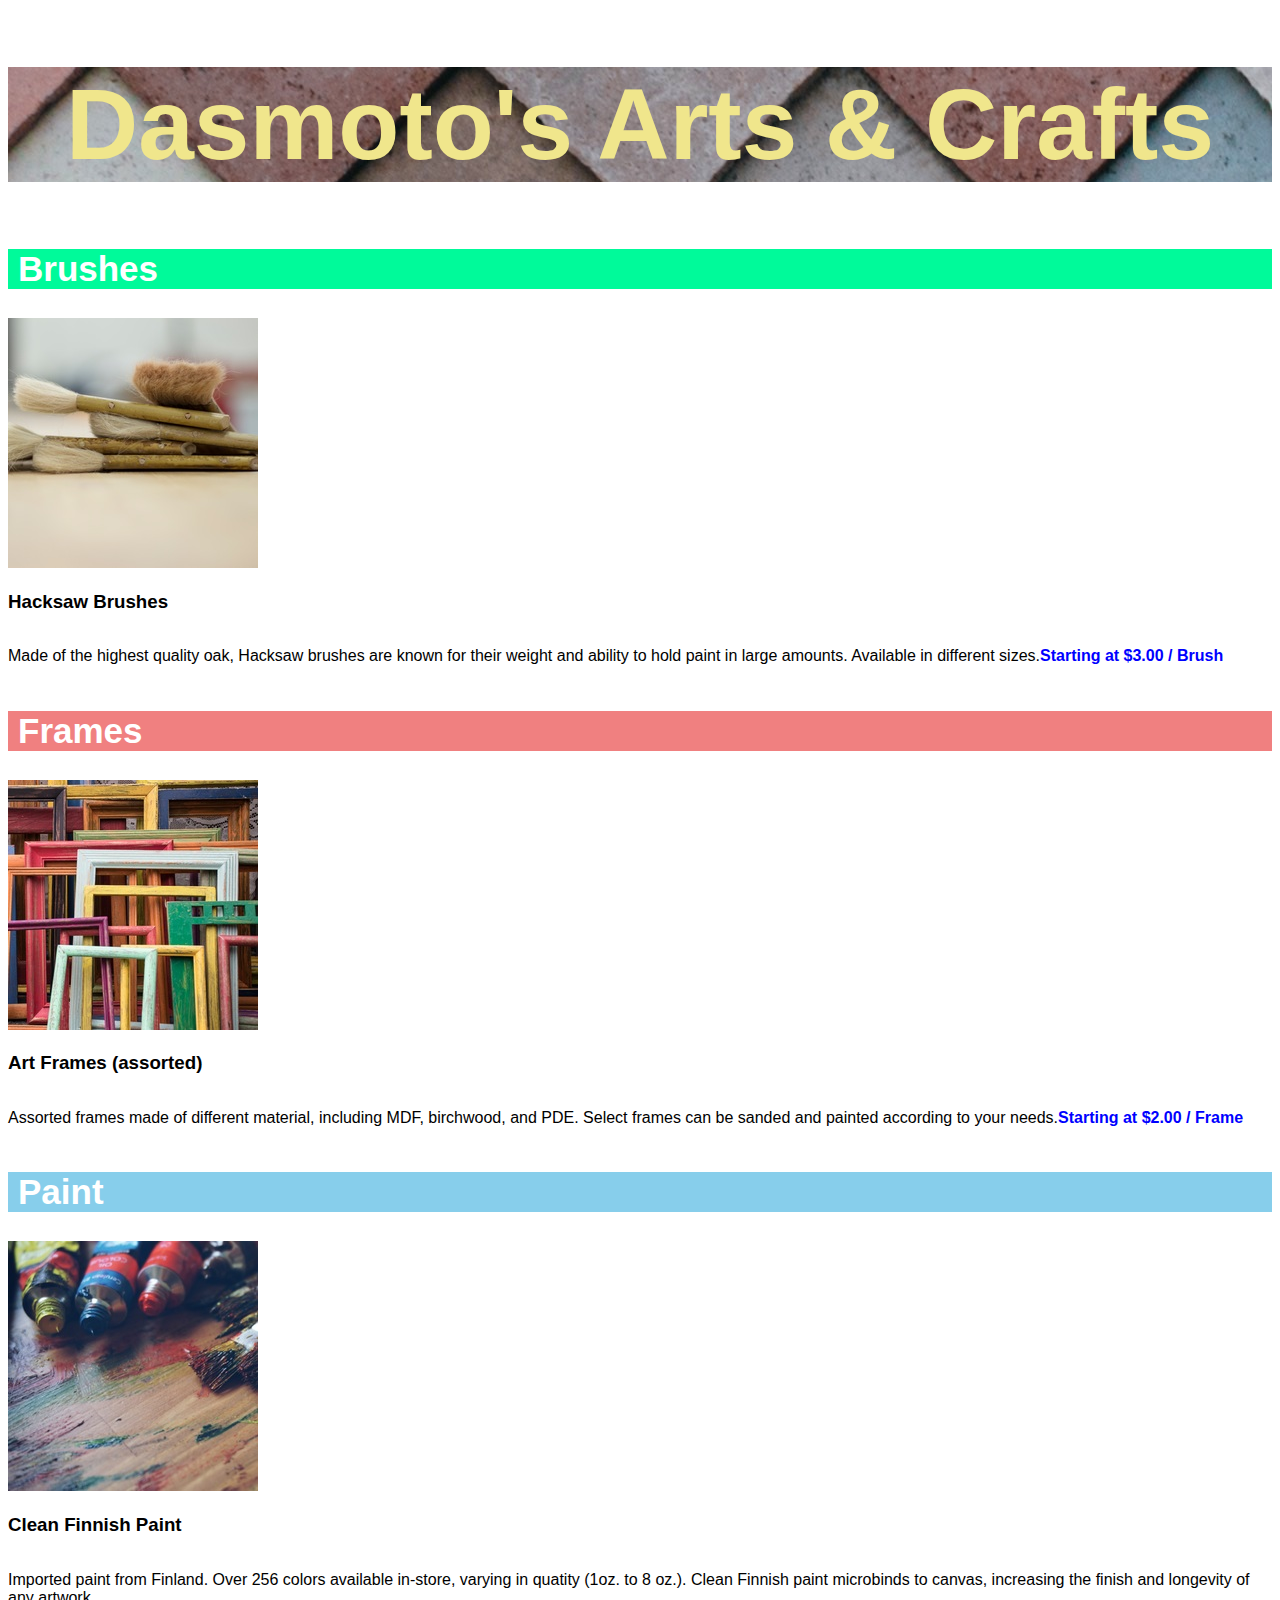
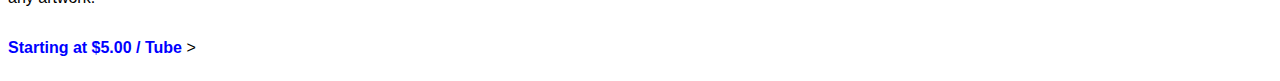
<file: Dasmoto's Arts & Crafts/index.html>
<!DOCTYPE html>
<html lang="en">
<head>
    <meta charset="UTF-8">
    <meta name="viewport" content="width=device-width, initial-scale=1.0">
    <link rel="stylesheet" href="./Resources/CSS/style.css" type="text/css">
    <title>Dasmoto's Arts & Crafts</title>
</head>
<body>
    <h1>Dasmoto's Arts & Crafts</h1>

    <h2 class="Bru">Brushes</h2>
    <img src="./Resources/hacksaw.jpeg" alt="Hacksaw Brushes">
    <h3>Hacksaw Brushes</h3>
    <p>Made of the highest quality oak, Hacksaw brushes are known for their weight and ability to hold paint in large amounts. Available in different sizes.</p><p class="price">Starting at $3.00 / Brush</p>

    <h2 class="Fra">Frames</h2>
    <img src="./Resources/frames.jpeg" alt="Art Frames">
    <h3>Art Frames (assorted)</h3>
    <p>Assorted frames made of different material, including MDF, birchwood, and PDE. Select frames can be sanded and painted according to your needs.</p><p class="price">Starting at $2.00 / Frame</p>

    <h2 class="Pai">Paint</h2>
    <img src="./Resources/finnish.jpeg" alt="paints">
    <h3>Clean Finnish Paint</h3>
    <p>Imported paint from Finland. Over 256 colors available in-store, varying in quatity (1oz. to 8 oz.). Clean Finnish paint microbinds to canvas, increasing the finish and longevity of any artwork.</p><p class="price">Starting at $5.00 / Tube</p>
</body>
</html>>
</file>
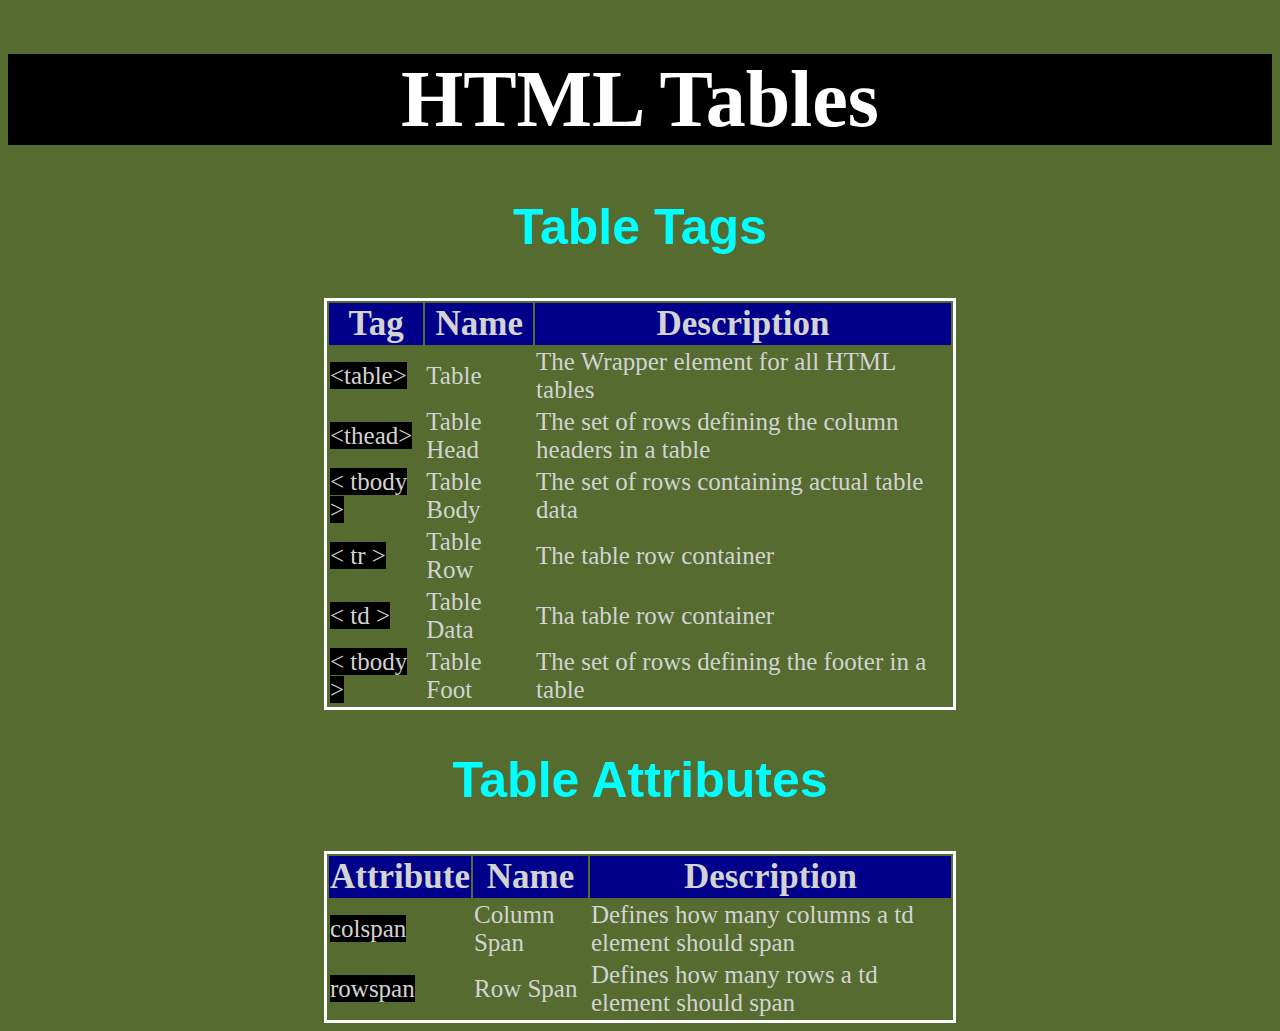
<file: Web dev found practice/index.html>
<!DOCTYPE html>
<html lang="en">
<head>
    <meta charset="UTF-8">
    <meta name="viewport" content="width=device-width, initial-scale=1.0">
    <title>Codeacademy First Page</title> 
    <link href="./styles.css" type="text/css" rel="stylesheet">
</head>
<body>
  <h1>HTML Tables</h1>

  <h2>Table Tags</h2>
    <table>
      <tr>
        <th>Tag</th>
        <th>Name</th>
        <th>Description</th>
      </tr>
      <tr>
        <td>
            <span class="code">&lt;table&gt;</span>
        </td>
        <td>Table</td>
        <td>The Wrapper element for all HTML tables</td>
      </tr>
      <tr>
        <td>
            <span class="code">&lt;thead&gt;</span>
        </td>
        <td>Table Head</td>
        <td>The set of rows defining the column headers in a table</td>
      </tr>
      <tr>
        <td>
            <span class="code">&lt; tbody &gt;</span>
        </td>
        <td>Table Body</td>
        <td>The set of rows containing actual table data</td>
      </tr>
      <tr>
        <td>
            <span class="code">&lt; tr &gt;</span>
        </td>
        <td>Table Row</td>
        <td>The table row container</td>
      </tr>
      <tr>
        <td>
            <span class="code">&lt; td &gt;</span>
        </td>
        <td>Table Data</td>
        <td>Tha table row container</td>
      </tr>
      <tr>
        <td>
            <span class="code">&lt; tbody &gt;</span>
        </td>
        <td>Table Foot</td>
        <td>The set of rows defining the footer in a table</td>
      </tr>
    </table>

  <h2>Table Attributes</h2>
    <table>
      <tr>
        <th>Attribute</th>
        <th>Name</th>
        <th>Description</th>
      </tr>
      <tr>
        <td>
            <span class="code">colspan</span>
        </td>
        <td>Column Span</td>
        <td>Defines how many columns a td element should span</td>
      </tr>
      <tr>
        <td>
            <span class="code">rowspan</span>
        </td>
        <td>Row Span</td>
        <td>Defines how many rows a td element should span</td>
      </tr>
    </table>

</body>
</html>
</file>
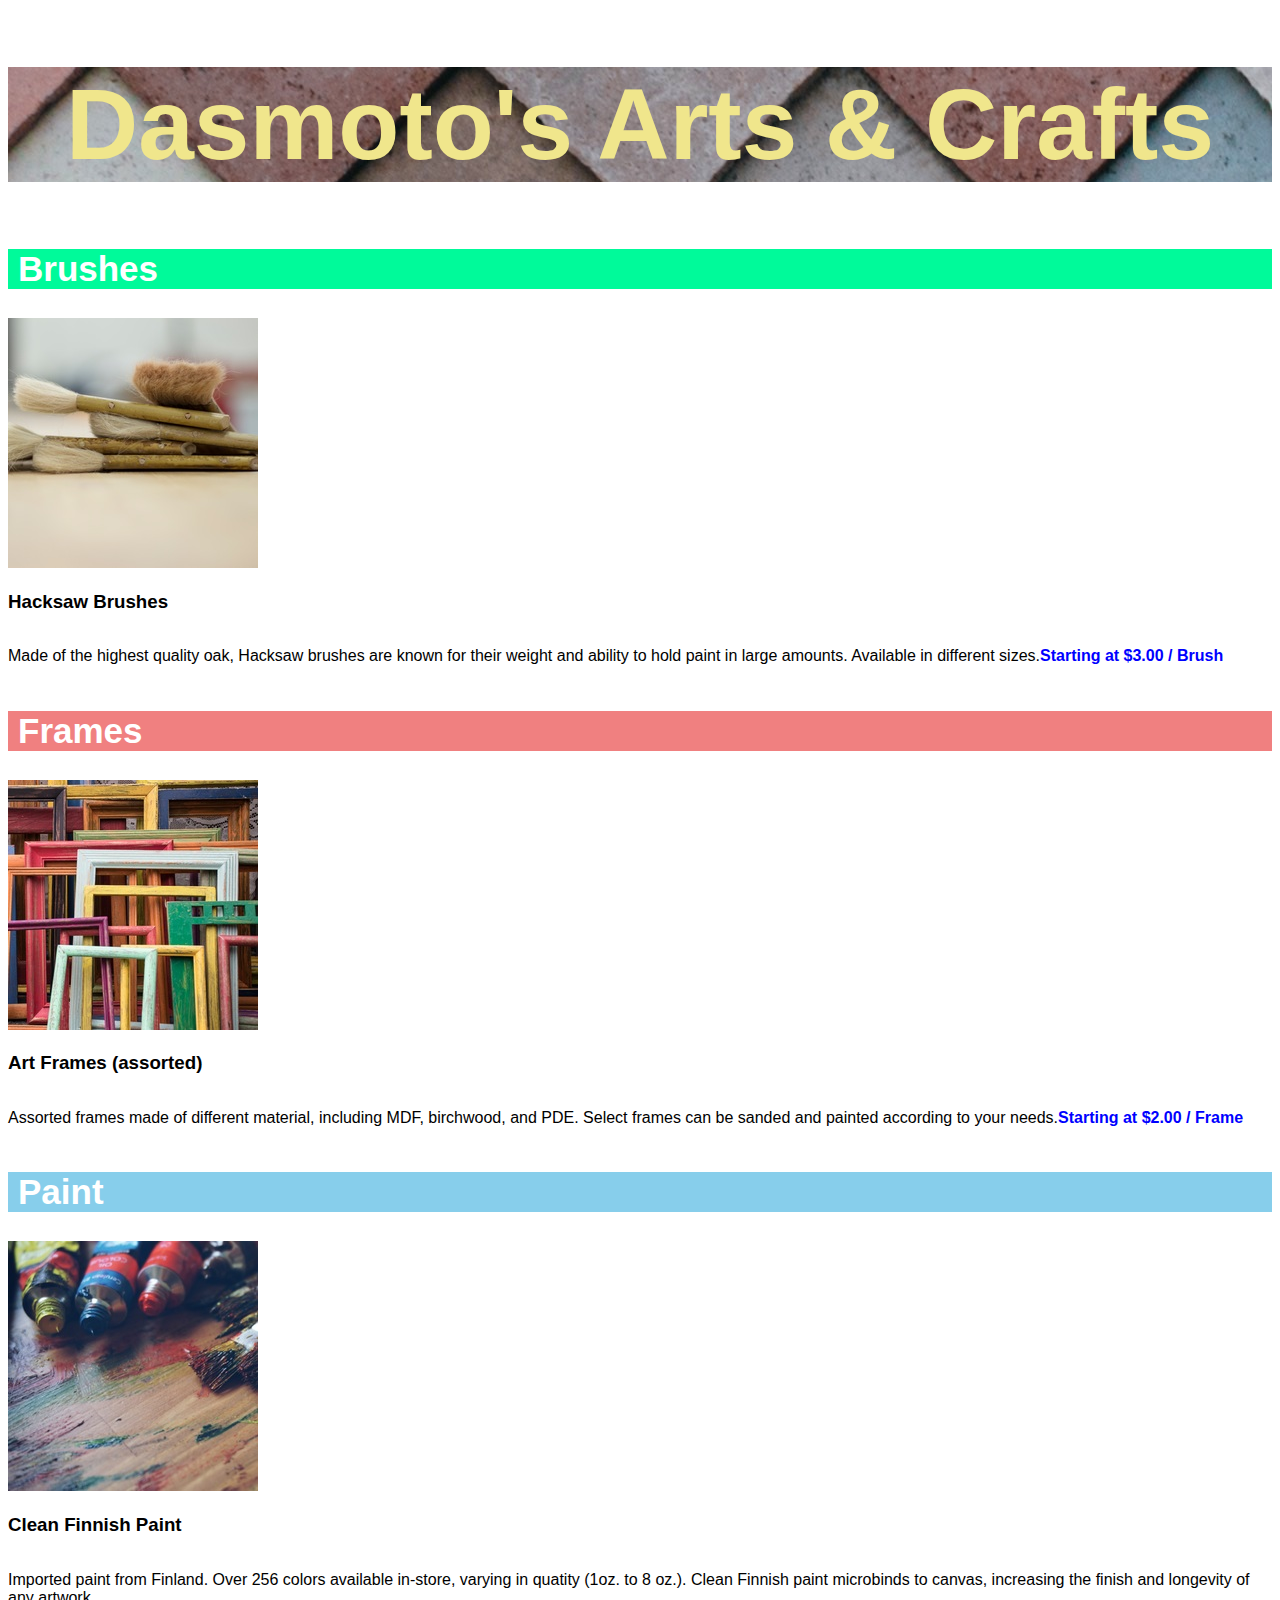
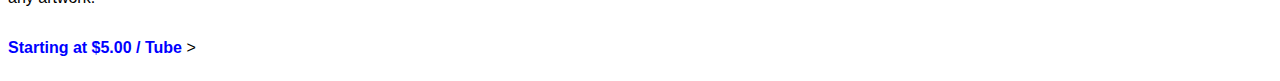
<file: Basic Projects/Dasmoto's Arts & Crafts/index.html>
<!DOCTYPE html>
<html lang="en">
<head>
    <meta charset="UTF-8">
    <meta name="viewport" content="width=device-width, initial-scale=1.0">
    <link rel="stylesheet" href="./Resources/CSS/style.css" type="text/css">
    <title>Dasmoto's Arts & Crafts</title>
</head>
<body>
    <h1>Dasmoto's Arts & Crafts</h1>

    <h2 class="Bru">Brushes</h2>
    <img src="./Resources/hacksaw.jpeg" alt="Hacksaw Brushes">
    <h3>Hacksaw Brushes</h3>
    <p>Made of the highest quality oak, Hacksaw brushes are known for their weight and ability to hold paint in large amounts. Available in different sizes.</p><p class="price">Starting at $3.00 / Brush</p>

    <h2 class="Fra">Frames</h2>
    <img src="./Resources/frames.jpeg" alt="Art Frames">
    <h3>Art Frames (assorted)</h3>
    <p>Assorted frames made of different material, including MDF, birchwood, and PDE. Select frames can be sanded and painted according to your needs.</p><p class="price">Starting at $2.00 / Frame</p>

    <h2 class="Pai">Paint</h2>
    <img src="./Resources/finnish.jpeg" alt="paints">
    <h3>Clean Finnish Paint</h3>
    <p>Imported paint from Finland. Over 256 colors available in-store, varying in quatity (1oz. to 8 oz.). Clean Finnish paint microbinds to canvas, increasing the finish and longevity of any artwork.</p><p class="price">Starting at $5.00 / Tube</p>
</body>
</html>>
</file>
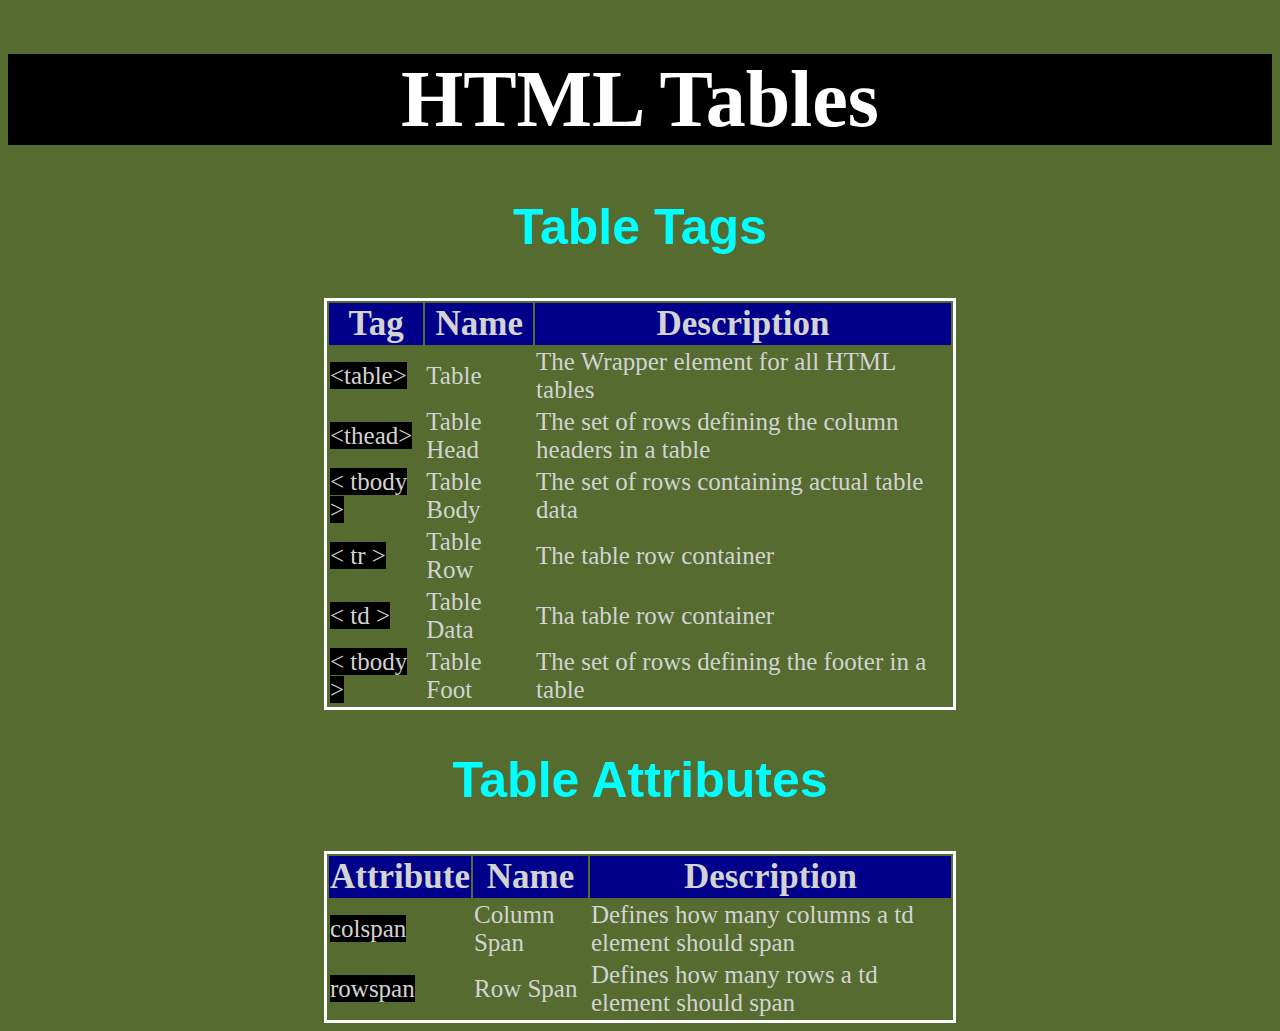
<file: Basic Projects/Web dev found practice/index.html>
<!DOCTYPE html>
<html lang="en">
<head>
    <meta charset="UTF-8">
    <meta name="viewport" content="width=device-width, initial-scale=1.0">
    <title>Codeacademy First Page</title> 
    <link href="./styles.css" type="text/css" rel="stylesheet">
</head>
<body>
  <h1>HTML Tables</h1>

  <h2>Table Tags</h2>
    <table>
      <tr>
        <th>Tag</th>
        <th>Name</th>
        <th>Description</th>
      </tr>
      <tr>
        <td>
            <span class="code">&lt;table&gt;</span>
        </td>
        <td>Table</td>
        <td>The Wrapper element for all HTML tables</td>
      </tr>
      <tr>
        <td>
            <span class="code">&lt;thead&gt;</span>
        </td>
        <td>Table Head</td>
        <td>The set of rows defining the column headers in a table</td>
      </tr>
      <tr>
        <td>
            <span class="code">&lt; tbody &gt;</span>
        </td>
        <td>Table Body</td>
        <td>The set of rows containing actual table data</td>
      </tr>
      <tr>
        <td>
            <span class="code">&lt; tr &gt;</span>
        </td>
        <td>Table Row</td>
        <td>The table row container</td>
      </tr>
      <tr>
        <td>
            <span class="code">&lt; td &gt;</span>
        </td>
        <td>Table Data</td>
        <td>Tha table row container</td>
      </tr>
      <tr>
        <td>
            <span class="code">&lt; tbody &gt;</span>
        </td>
        <td>Table Foot</td>
        <td>The set of rows defining the footer in a table</td>
      </tr>
    </table>

  <h2>Table Attributes</h2>
    <table>
      <tr>
        <th>Attribute</th>
        <th>Name</th>
        <th>Description</th>
      </tr>
      <tr>
        <td>
            <span class="code">colspan</span>
        </td>
        <td>Column Span</td>
        <td>Defines how many columns a td element should span</td>
      </tr>
      <tr>
        <td>
            <span class="code">rowspan</span>
        </td>
        <td>Row Span</td>
        <td>Defines how many rows a td element should span</td>
      </tr>
    </table>

</body>
</html>
</file>
<file: Dasmoto's Arts & Crafts/Resources/CSS/style.css>
*{
    font-family: Helvetica;
}

h1 {
    background-image: url(./pattern.jpeg);
    font-size: 100px;
    font-weight: bold;
    color:khaki;
    text-align: center;
}

h2{
    font-size: 35px;
    font-weight: bold;
    color: white;
    padding: 0 10px;
}

.Bru{
    background-color: mediumspringgreen;
}

.Fra {
    background-color: lightcoral;
}

.Pai {
    background-color: skyblue;
}

p {
    display: inline-block;  
}

.price {
    font-weight: bold;
    color: blue;
}
</file>
<file: Web dev found practice/styles.css>
body {
    background-color: darkolivegreen;
}

h1 {
    color: white;
    background-color: black;
    font-family: cursive;
    font-size: 80px;
    text-align: center;
}

h2 {
    color: cyan;
    font-family: sans-serif;
    font-size: 50px;
    text-align: center;
}

table {
    color: lightgray;
    font-size: 25px;
    margin-left: auto;
    margin-right: auto;
    width:50%;
    border: 3px solid white;
}

th {
    background-color: darkblue;
    font-weight: bolder;
    font-size: 35px;
    text-align: center;
}

.code {
    background-color: black;
}
</file>
<file: Basic Projects/Dasmoto's Arts & Crafts/Resources/CSS/style.css>
*{
    font-family: Helvetica;
}

h1 {
    background-image: url(./pattern.jpeg);
    font-size: 100px;
    font-weight: bold;
    color:khaki;
    text-align: center;
}

h2{
    font-size: 35px;
    font-weight: bold;
    color: white;
    padding: 0 10px;
}

.Bru{
    background-color: mediumspringgreen;
}

.Fra {
    background-color: lightcoral;
}

.Pai {
    background-color: skyblue;
}

p {
    display: inline-block;  
}

.price {
    font-weight: bold;
    color: blue;
}
</file>
<file: Basic Projects/Web dev found practice/styles.css>
body {
    background-color: darkolivegreen;
}

h1 {
    color: white;
    background-color: black;
    font-family: cursive;
    font-size: 80px;
    text-align: center;
}

h2 {
    color: cyan;
    font-family: sans-serif;
    font-size: 50px;
    text-align: center;
}

table {
    color: lightgray;
    font-size: 25px;
    margin-left: auto;
    margin-right: auto;
    width:50%;
    border: 3px solid white;
}

th {
    background-color: darkblue;
    font-weight: bolder;
    font-size: 35px;
    text-align: center;
}

.code {
    background-color: black;
}
</file>
